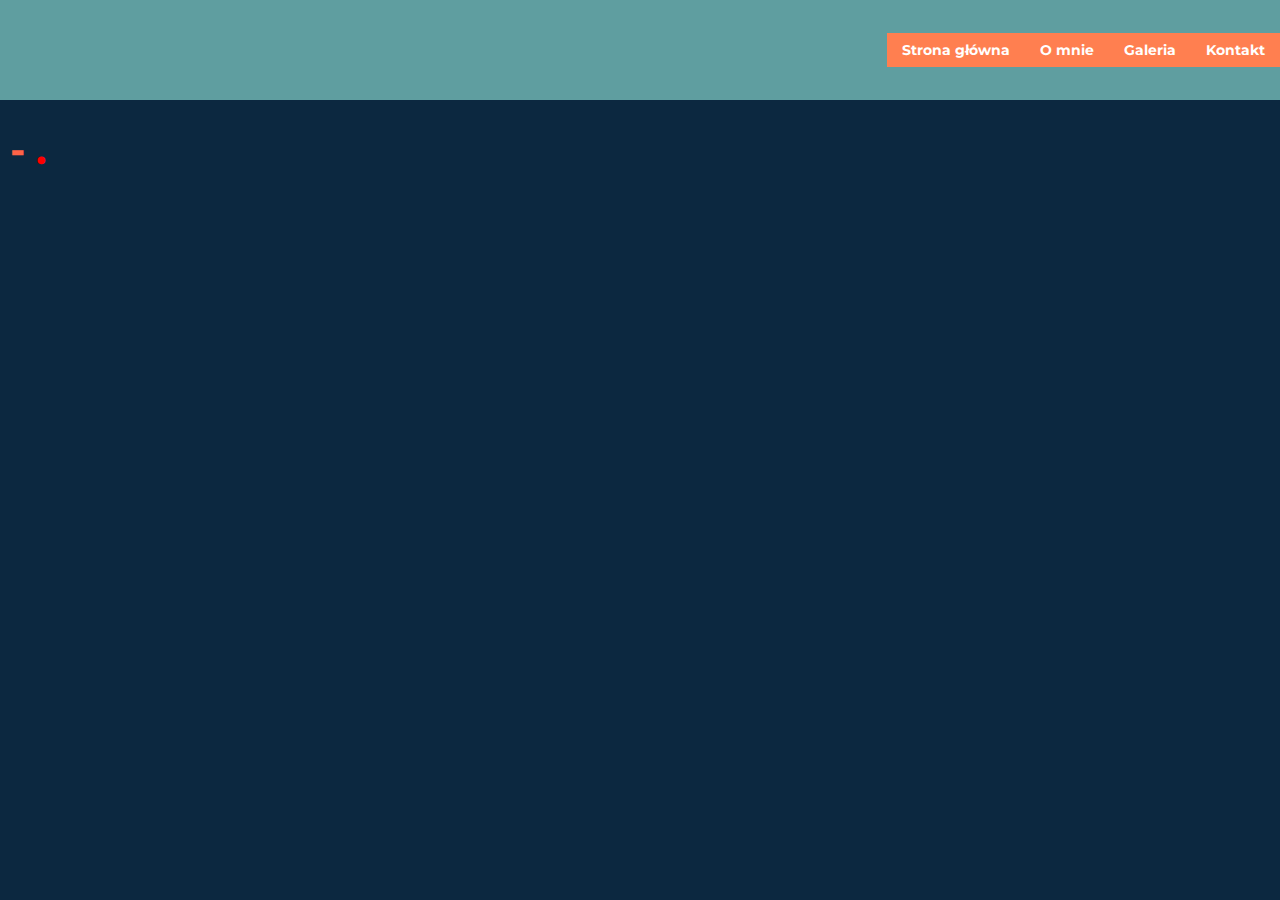
<file: html5/index.html>
<!DOCTYPE html>
<html lang="en">

<head>
    <meta charset="UTF-8">
    <meta http-equiv="X-UA-Compatible" content="IE=edge">
    <meta name="viewport" content="width=device-width, initial-scale=1.0">
    <title>My website</title>
    <link rel="preconnect" href="https://fonts.googleapis.com">
    <link rel="preconnect" href="https://fonts.gstatic.com" crossorigin>
    <link href="https://fonts.googleapis.com/css2?family=Montserrat:wght@300;500;700&display=swap" rel="stylesheet">
    <link rel="stylesheet" href="./css/reset.css" />
    <link rel="stylesheet" href="./css/style.css" />
</head>

<body>

    <!-- <div class="header">
        <div class="navigation"></div>
    </div>

    <div class="main">
        <div class="aside"></div>
        <div class="section"></div>
    </div>

    <div class="footer">
    </div> -->

    <header class="topHeader">
        <nav>
            <ul>
                <!-- li - element listy -->
                <li><a href="/html5/">Strona główna</a></li>
                <li><a href="omnie.html">O mnie</a></li>
                <li><a href="galeria.html">Galeria</a></li>
                <li><a href="kontakt.html">Kontakt</a></li>
            </ul>
        </nav>
    </header>

    <main>
        <h1></h1>
        <aside></aside>
        <section>
            <article></article>
        </section>
    </main>

    <footer>
    </footer>

</body>

</html>
</file>
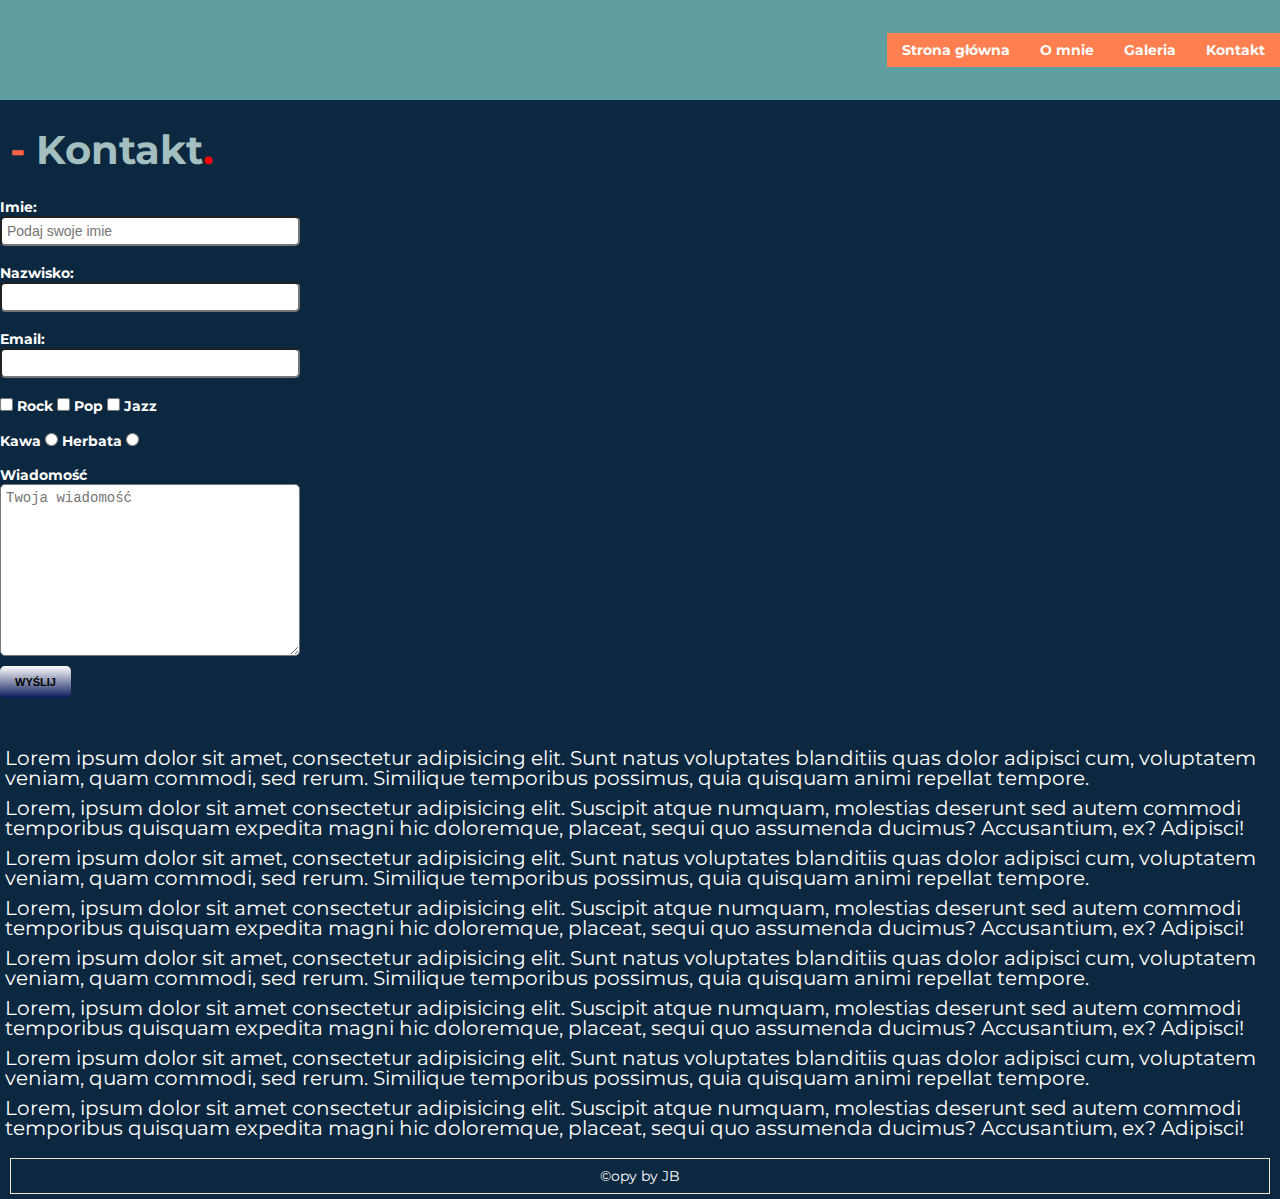
<file: html5/kontakt.html>
<!DOCTYPE html>
<html lang="en">

<head>
    <meta charset="UTF-8">
    <meta http-equiv="X-UA-Compatible" content="IE=edge">
    <meta name="viewport" content="width=device-width, initial-scale=1.0">
    <title>My website</title>
    <link rel="preconnect" href="https://fonts.googleapis.com">
    <link rel="preconnect" href="https://fonts.gstatic.com" crossorigin>
    <link href="https://fonts.googleapis.com/css2?family=Montserrat:wght@300;500;700&display=swap" rel="stylesheet">
    <link rel="stylesheet" href="./css/reset.css" />
    <link rel="stylesheet" href="./css/style.css" />
</head>

<body>
    <header class="topHeader">
        <nav>
            <ul>
                <!-- li - element listy -->
                <li><a href="/html5/">Strona główna</a></li>
                <li><a href="omnie.html">O mnie</a></li>
                <li><a href="galeria.html">Galeria</a></li>
                <li><a href="kontakt.html">Kontakt</a></li>
            </ul>
        </nav>
    </header>

    <main>
        <h1>Kontakt</h1>
        <section>
            <form action="" method="post" id="contactForm">
                <label for="imie">
                    <span>Imie:</span>
                    <input type="text" id="imie" name="nameInput" placeholder="Podaj swoje imie" />
                </label>

                <label for="nazwisko">
                    <span>Nazwisko:</span>
                    <input type="text" id="nazwisko" name="lastNameInput" required />
                </label>

                <label for="email">
                    <span>Email:</span>
                    <input type="email" id="email" name="email" required />
                </label>

                <!-- <input type="number" name="" id="" max="99" min="18" required> -->

                <div id="musicSection">
                    <label for="rock">
                        <input type="checkbox" name="rock" id="rock"> <span>Rock</span>
                    </label>

                    <label for="pop">
                        <input type="checkbox" name="pop" id="pop"> <span>Pop</span>
                    </label>

                    <label for="jazz">
                        <input type="checkbox" name="jazz" id="jazz"> <span>Jazz</span>
                    </label>
                </div>


                <div id="drinkSection">
                    <label for="coffee">
                        <span>Kawa</span> <input type="radio" name="drink" id="coffee" value="coffee">
                    </label>
                    <label for="tea">
                        <span>Herbata</span> <input type="radio" name="drink" id="tea" value="tea">
                    </label>
                </div>

                <label for="msg">
                    <span>Wiadomość</span>
                    <textarea name="msg" id="msg" cols="30" rows="10" placeholder="Twoja wiadomość" required></textarea>
                </label>

                <input type="submit" value="Wyślij" />
            </form>

            <p>Lorem ipsum dolor sit amet, consectetur adipisicing elit. Sunt natus voluptates blanditiis quas dolor
                adipisci cum, voluptatem veniam, quam commodi, sed rerum. Similique temporibus possimus, quia quisquam
                animi repellat tempore.</p>
            <p>Lorem, ipsum dolor sit amet consectetur adipisicing elit. Suscipit atque numquam, molestias deserunt sed
                autem commodi temporibus quisquam expedita magni hic doloremque, placeat, sequi quo assumenda ducimus?
                Accusantium, ex? Adipisci!</p>
            <p>Lorem ipsum dolor sit amet, consectetur adipisicing elit. Sunt natus voluptates blanditiis quas dolor
                adipisci cum, voluptatem veniam, quam commodi, sed rerum. Similique temporibus possimus, quia quisquam
                animi repellat tempore.</p>
            <p>Lorem, ipsum dolor sit amet consectetur adipisicing elit. Suscipit atque numquam, molestias deserunt sed
                autem commodi temporibus quisquam expedita magni hic doloremque, placeat, sequi quo assumenda ducimus?
                Accusantium, ex? Adipisci!</p>
            <p>Lorem ipsum dolor sit amet, consectetur adipisicing elit. Sunt natus voluptates blanditiis quas dolor
                adipisci cum, voluptatem veniam, quam commodi, sed rerum. Similique temporibus possimus, quia quisquam
                animi repellat tempore.</p>
            <p>Lorem, ipsum dolor sit amet consectetur adipisicing elit. Suscipit atque numquam, molestias deserunt sed
                autem commodi temporibus quisquam expedita magni hic doloremque, placeat, sequi quo assumenda ducimus?
                Accusantium, ex? Adipisci!</p>
            <p>Lorem ipsum dolor sit amet, consectetur adipisicing elit. Sunt natus voluptates blanditiis quas dolor
                adipisci cum, voluptatem veniam, quam commodi, sed rerum. Similique temporibus possimus, quia quisquam
                animi repellat tempore.</p>
            <p>Lorem, ipsum dolor sit amet consectetur adipisicing elit. Suscipit atque numquam, molestias deserunt sed
                autem commodi temporibus quisquam expedita magni hic doloremque, placeat, sequi quo assumenda ducimus?
                Accusantium, ex? Adipisci!</p>
        </section>
    </main>

    <footer class="bottom">
        &copy;opy by JB
    </footer>

    <script src="./scripts/main.js"></script>

</body>

</html>
</file>
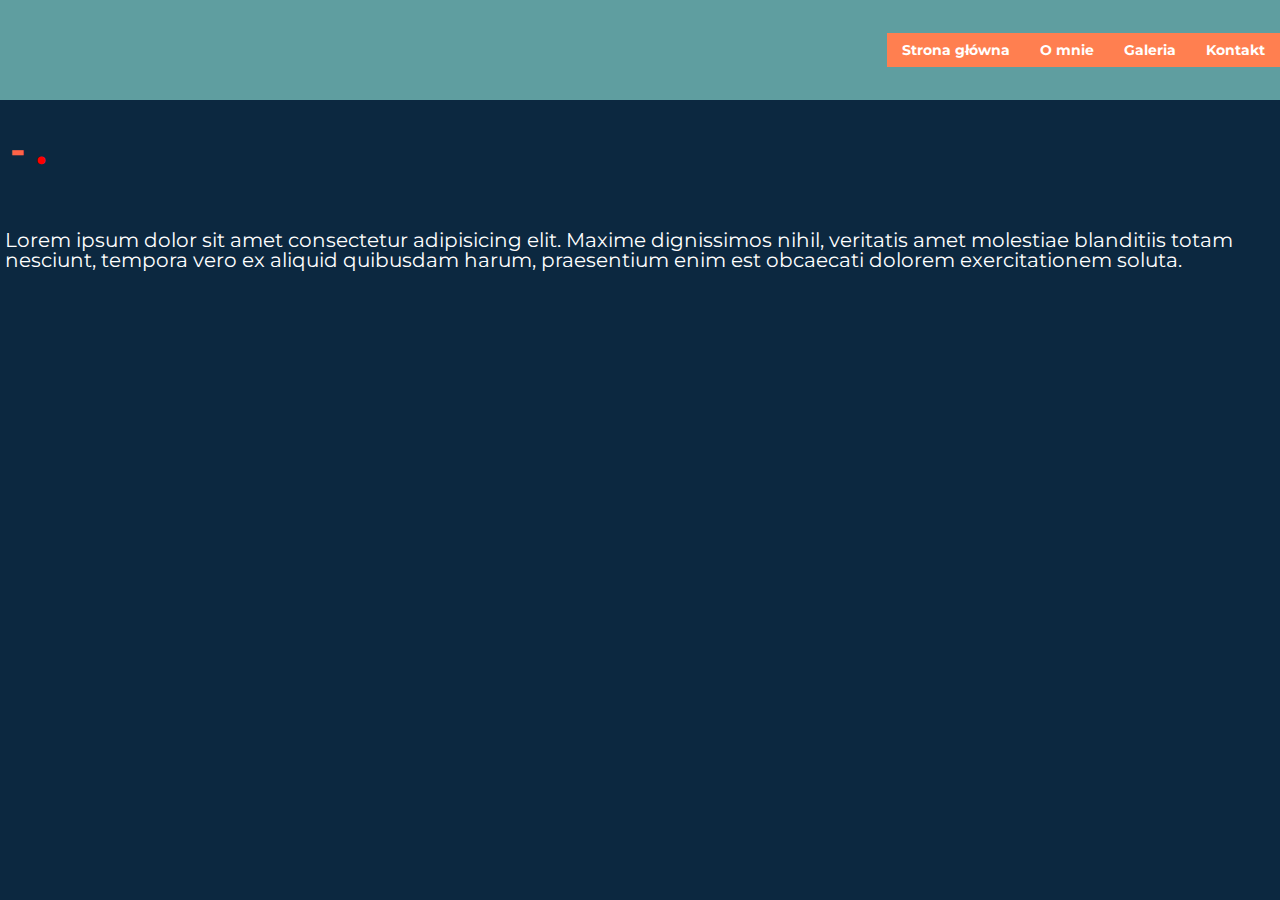
<file: html5/omnie.html>
<!DOCTYPE html>
<html lang="en">

<head>
    <meta charset="UTF-8">
    <meta http-equiv="X-UA-Compatible" content="IE=edge">
    <meta name="viewport" content="width=device-width, initial-scale=1.0">
    <title>My website</title>
    <link rel="preconnect" href="https://fonts.googleapis.com">
    <link rel="preconnect" href="https://fonts.gstatic.com" crossorigin>
    <link href="https://fonts.googleapis.com/css2?family=Montserrat:wght@300;500;700&display=swap" rel="stylesheet">
    <link rel="stylesheet" href="./css/reset.css" />
    <link rel="stylesheet" href="./css/style.css" />
</head>

<body>
    <header class="topHeader">
        <nav>
            <ul>
                <!-- li - element listy -->
                <li><a href="/html5/">Strona główna</a></li>
                <li><a href="omnie.html">O mnie</a></li>
                <li><a href="galeria.html">Galeria</a></li>
                <li><a href="kontakt.html">Kontakt</a></li>
            </ul>
        </nav>
    </header>

    <main>
        <h1></h1>
        <aside></aside>
        <section>
            <article id="test">
                <p id="main" class="paragraph">Lorem ipsum dolor sit amet consectetur adipisicing elit. Maxime
                    dignissimos nihil, veritatis amet molestiae blanditiis totam nesciunt, tempora vero ex aliquid
                    quibusdam harum, praesentium enim est obcaecati dolorem exercitationem soluta.</p>
            </article>
        </section>
    </main>

    <footer>
    </footer>

</body>

</html>
</file>
<file: html5/css/style.css>
/* 1rem to zawsze wartość font-size na root element (<html>) */

html {
    font-size: 10px; /* 1rem = 10px */
    /* padding: 20px; NIE WCHODZI W SKŁAD JEDNOSTKI "rem" */
}

body {
    font-family: 'Montserrat', sans-serif;
    background-color: #0C2840;
    font-size: 14px;
    color: #FFFFFF;
}

/* header */

/* 

    header
    - dodajemy bg color na cały header (skorzystaj z klasy)
    - ustawiamy linki obok siebie (style będą dotyczyć listy z elementami <li>)
    - przesuwamy sekcję z linkami do prawej strony (justify-content z flexboxa) - style dla kontenera <nav> wewnątrz <header class="topHeader">
    
    linki 
    - pogrubione, 
    - inny kolor niż bg color headera
    - wyłączamy podkreślenie
    - zmiana stanu na hover + animacja na przejście
    - text-decoration - odpowiada za podkreślenie (wartość "none" ją wyłączy)

    wskazówki:
    - ul li a -> selektor dla hiperłącza w liście elementów
    - header.klasa - selektor dla headera o konkretnej klasie
    - warto stylować "od góry" tzn schodzimy w dół (w drzewie HTML) z dokładnością stylów

*/

header.topHeader {
    background-color: cadetblue;
    height: 100px;
    display: flex;
    justify-content: flex-end;
}

header.topHeader nav {
    display: flex;
    justify-content: flex-end;
    align-items: center;
}

header.topHeader ul {
    list-style: none;
    display: flex;
    margin: 0px;
    padding: 0px;
}

header.topHeader nav ul li a {
    padding: 10px 15px;
    background-color: coral;
    transition: .3s all;
    text-decoration: none;
    color: #FFFFFF;
    font-weight: 700;
    font-size: 14px;
    display: flex;
}

header.topHeader ul li a:hover {
    background-color: wheat;
}

.headerFixed {
    position: fixed;
    width: 100vw;
    top: 0;
    left: 0;
}

/* header - end */

h1 {
    color: #A3BFBF;
    font-weight: 700;
    font-size: 2.4rem;
    padding: 1rem;
    margin-top: 20px;
}

/* odnosimy się do pierwszej litery tagu <h1> */
h1::first-letter {
    color: tomato;
}

/* dodawanie elementu przed naszym tagiem H1 (wewnątrz <h1> </h1>) */
h1::before {
    content: "- ";
    color: black;
}

/* dodawanie elementu po naszym tagu H1 (wewnątrz <h1> </h1>) */
h1::after {
    content: '.';
    color: red;
}

/* main */

main section p {
    margin: 1rem 0;
    font-size: 2rem;
    padding: 0px 0.5rem;
}

main section p:first-of-type {
    margin-top: 5rem;
}

.mainMarginTop {
    margin-top: 110px;
}

/* main - end */



/* form */

form#contactForm {
    width: 30rem;

    /* jednostki */
    /* px, %, pt - 1.33px, vh, vw */

    /* vh - wysokość viewportu (ekranu), 100vh - 100% wysokości ekranu */
    /* vw - szerokość viewportu (ekranu), 50vw - 50% szerokości ekranu */

    /* em, rem */

    /* em - font-size elementu nadrzędnego */
    /* rem - font-size root element */
    
}

form#contactForm input,
form#contactForm textarea {
    border-radius: 5px;
    padding: 5px;
}

form#contactForm > label {
    display: flex;
    flex-direction: column;
    
    /* margin-top: 20px; */
}

form#contactForm > label > span {
    font-weight: 700;
    margin-bottom: 2px;
}

form#contactForm div > label > span {
    font-weight: 700;
}

/* 
    label nad inputem:
    - pogrubienie
    - margin 5px od inputa

    label przy checkboxie/radio:
    - pogrubienie
*/

form#contactForm > div,
form#contactForm > label {
    margin-top: 20px;
}

form#contactForm > div:hover {
    /*  */
}

/* 
    form div .red {} - wskazujemy na element o klasie red wewnątrz <div>, który jest wewnatrz <form>
    form div.red {} - wskazujemy na div o klasie red wewnątrz <form>
*/

/* style dla przycisku */
form#contactForm input[type=submit] {
    /* 
        margines 10px od góry
        padding 2px 5px
        text-transform: uppercase; Aaa -> AAA
        background-color: #ffffff;
        color: #000000;
        font-weight: 700;
        wielkosc fonta 11px;
        border: 0px;
    */

    margin-top: 10px;
    padding: 10px 15px;
    text-transform: uppercase;
    
    background: linear-gradient(0deg, rgba(10,25,92,1) 0%, rgba(255,255,255,1) 100%);
    color: #000;

    font-weight: 700;
    font-size: 11px;
    border: 0px;
    
    /* sterowanie procesem przejścia np. ze stanu podstawowego na stan "najazd", podajemy czas i właściwości które mają ulec zmianie w podanym czasie (w tym przypadku wszystkie - all) */
    transition: .3s all;
}

/* pseudoklasy */
/* :hover - najazd myszką */

form#contactForm input[type=submit]:hover {
    /* rgba - a odpowiada za kanał alpha (przezroczystość), 1 oznacza 100% wypełnienia, 0.1 - 10% */
    background: linear-gradient(0deg, rgba(255,255,255,1) 0%, rgba(10,25,92,1) 100%);
    cursor: pointer;
    color: #fff; /* color - kolor tekstu (na buttonie) */
}

/* form#contactForm > label */
/* odnosi się do form > label - label jest bezpośrednim dzieckiem form */

/* form#contactForm label */
/* odnosi się do np. form > div > div > p > span > label - label leży gdziekolwiek w strukturze HTML */

/* form - end */

/* footer */
footer.bottom {
    /* ramka, solid - ciągła linia, dotted - kropkowana, dashed - przerywana*/
    border: 1px solid #F2E6CE;

    /* odstępy wewnętrzne */
    padding: 10px 5px;

    /* wyrównanie tekstu - left, right, center, justify */
    text-align: center;

    /* margines - od góry */
    margin-top: 20px;
    margin-bottom: 20px;
    margin-right: 10px;
    margin-left: 10px;

    /* shorthand margin - 20px góra/dół, 10px lewo/prawo */
    margin: 20px 10px;


    /* margin - zgodnie z ruchem wskazówek zegara - góra/prawo/dół/lewo */
    margin: 20px 5px 20px 10px;

    /* margin - 20px góra, 10px lewo/prawo, 5px od dołu */
    margin: 20px 10px 5px;

}

/* 

    <footer class="bottom highlited main">
        <p>...</p>
    </footer>

    <article id="first">
        <p>....</p>
    </article>
            

            klasa           id
    HTML    bottom          first
    CSS     .bottom         #first
*/



/* 
.paragraph {
    color: green;
}

p {
    color: purple;
}

#main {
    color: red;
}

#test #main {
    color: blue;
} */

/* mobile-first -> min-width */
@media screen and (min-width: 426px) {
    h1 {
        font-size: 4rem;
    }
}

/* desktop-first -> max-width */
@media screen and (max-width: 425px) {
    h1 {
        font-size: 1.2rem;
    }
}
</file>
